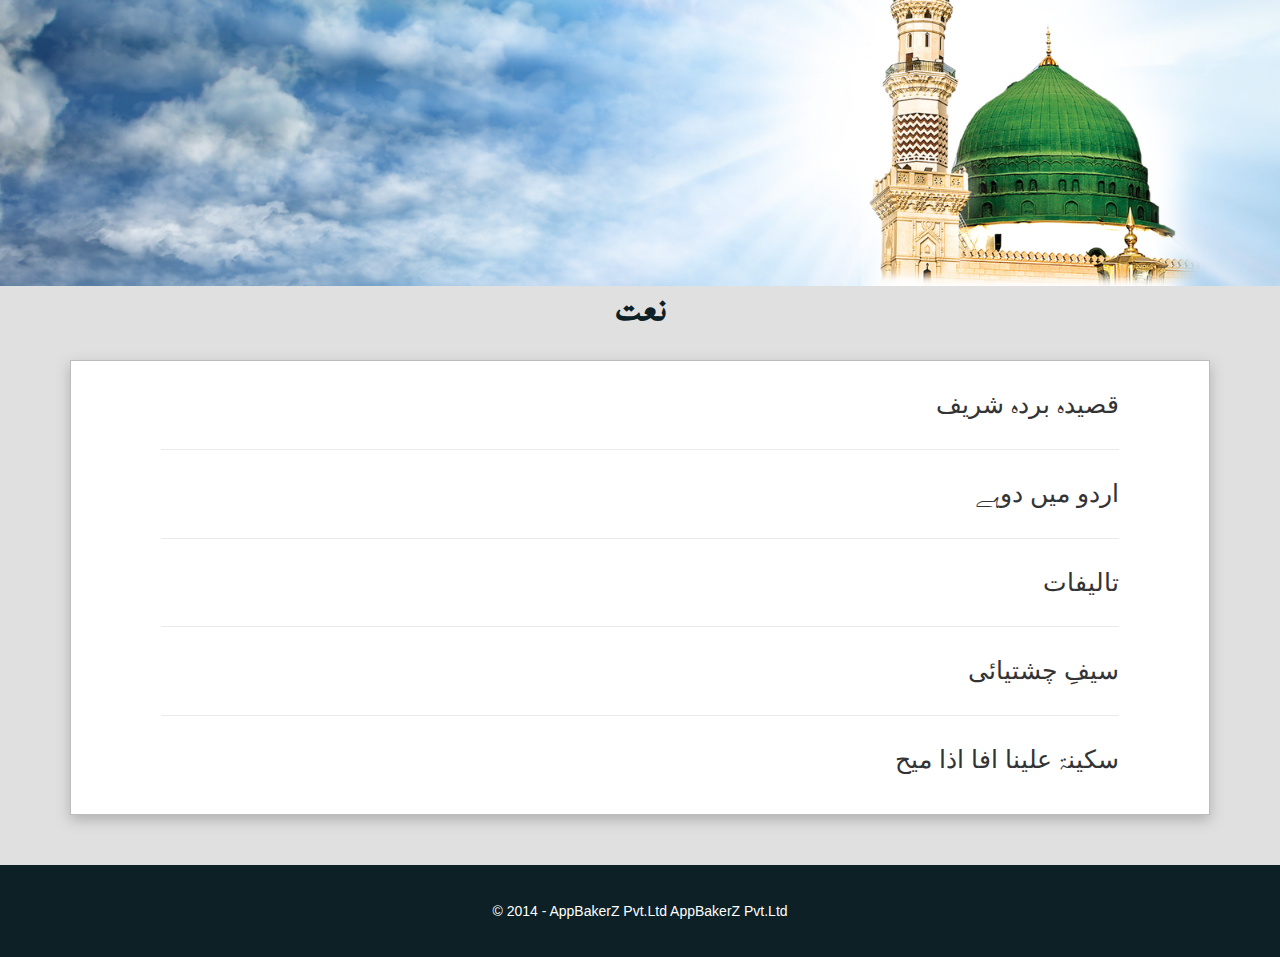
<file: NAAT-KHUWAN-NAME.html>
<!DOCTYPE html>
<html lang="en">
<head>
    <meta charset="UTF-8">
    <title></title>
    <link rel="stylesheet" href="sass/main.css"/>
    <link rel="stylesheet" href="css/bootstrap-theme.css"/>
    <link rel="stylesheet" href="css/bootstrap.css"/>
</head>
<body>
<!--<div class="naat-template"></div>-->
<img src="images/naat-template.png" style="width: 100%" height="auto" />
<div class="middle naat-khuwan">
    <div class="container">
        <h1 class="text-center">نعت</h1>
        <div class="name-box">
            <ul>
                <li><a href="qasiday.html">قصیدہ بردہ شریف</a></li>
                <li><a href="qasiday.html">اردو میں دوہے</a></li>
                <li><a href="qasiday.html">تالیفات</a></li>
                <li><a href="qasiday.html">سیفِ چشتیائی</a></li>
                <li><a href="qasiday.html"> سکینۃ علینا افا اذا میح</a></li>
            </ul>
        </div>
    </div>
</div>


<footer class="text-center">
    <p>© 2014 - AppBakerZ Pvt.Ltd AppBakerZ Pvt.Ltd</p>
</footer>
<script src="javascript/jquery.min.js"></script>
<script src="javascript/bootstrap.min.js"></script>
</body>
</html>
</file>
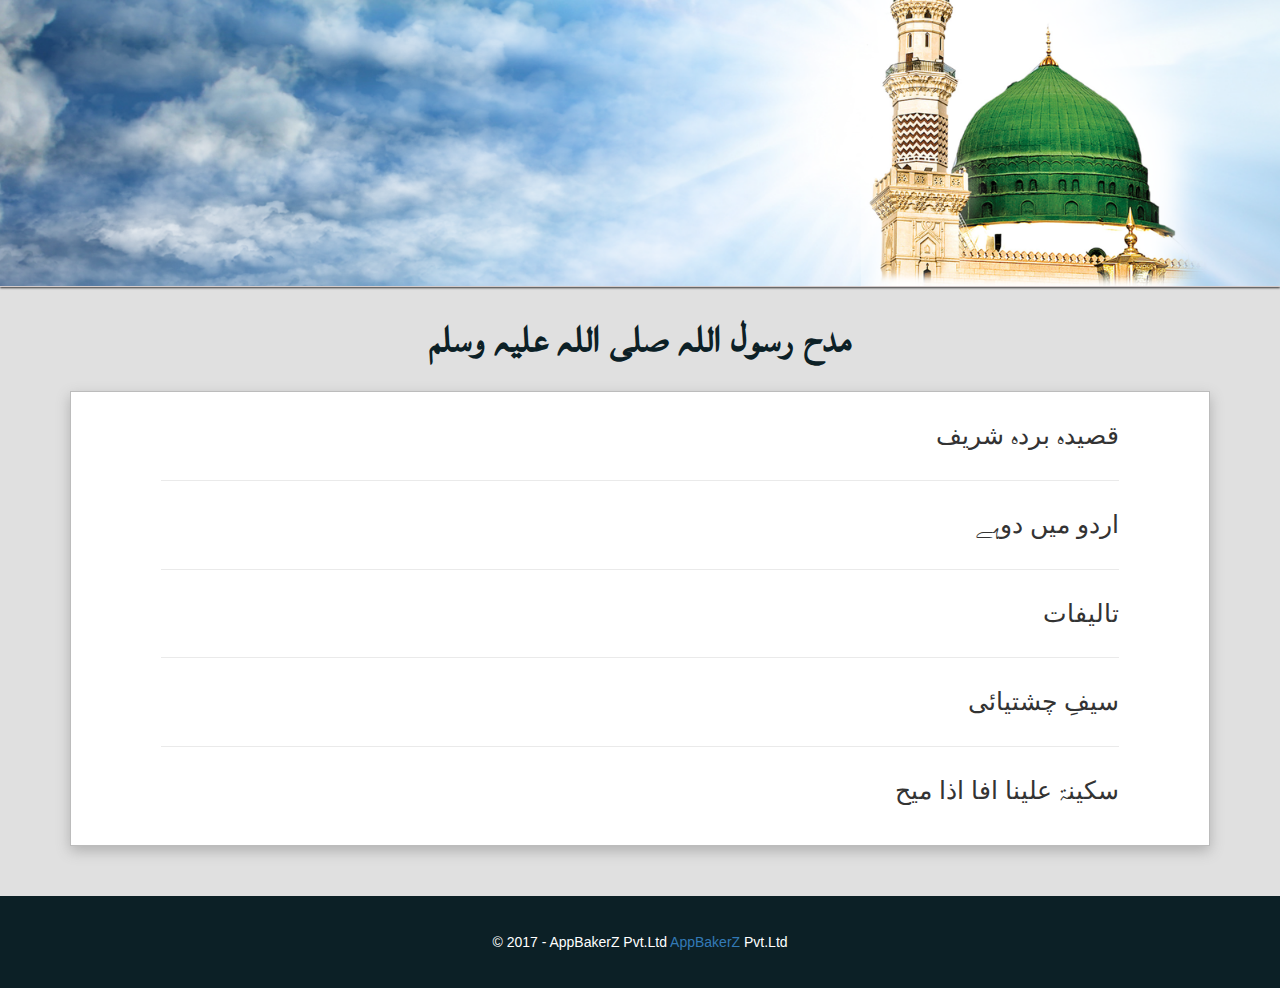
<file: nashid.html>
<!DOCTYPE html>
<html lang="en">
<head>
    <meta charset="UTF-8">
    <title></title>
    <link rel="stylesheet" href="sass/main.css"/>
    <link rel="stylesheet" href="css/bootstrap-theme.css"/>
    <link rel="stylesheet" href="css/bootstrap.css"/>
</head>
<body>
<div class="naat-template">
    <img src="images/naat-template.png"/>
</div>

<div class="middle naat-khuwan">
    <div class="container">
        <h1 class="text-center">مدح رسول اللہ صلی اللہ علیہ وسلم</h1>
        <div class="name-box">
            <ul>
                <li><a href="qasiday.html">قصیدہ بردہ شریف</a></li>
                <li><a href="qasiday.html">اردو میں دوہے</a></li>
                <li><a href="qasiday.html">تالیفات</a></li>
                <li><a href="qasiday.html">سیفِ چشتیائی</a></li>
                <li><a href="qasiday.html"> سکینۃ علینا افا اذا میح</a></li>
            </ul>
        </div>
    </div>
</div>


<footer class="text-center">
    <p>© 2017 - AppBakerZ Pvt.Ltd <a href="https://www.appbakerz.com/" target="_blank">AppBakerZ</a> Pvt.Ltd</p>
</footer>
<script src="javascript/jquery.min.js"></script>
<script src="javascript/bootstrap.min.js"></script>
</body>
</html>
</file>
<file: sass/main.css>
.naat-template img {
  width: 100%;
  margin-bottom: 30px;
  border-bottom: 1px solid #d3cbcb;
  box-shadow: 0 1px 2px #333; }

.middle a {
  color: #333; }
  .middle a:hover, .middle a:focus {
    text-decoration: none !important; }
  .middle a .naat-boxe {
    border: 1px solid #b8b8b8;
    border-radius: 2px;
    background: #ffffff;
    margin: 15px 0;
    transition: 0.5s ease;
    box-shadow: 0 0 4px 0 #9f9f9f; }
    .middle a .naat-boxe:hover {
      box-shadow: 0 4px 22px -1px #9f9f9f;
      transition: 0.5s ease; }
    .middle a .naat-boxe h4 {
      width: 100%;
      font-size: 28px;
      color: #333333;
      font-family: myFirstFont !important; }
.middle button {
  background: #0c2026;
  color: #ffffff;
  width: 671px;
  height: 81px;
  font-size: 30px;
  margin: 11px 0 30px;
  text-transform: uppercase;
  box-shadow: 0 2px 5px #000000; }
  .middle button:hover, .middle button:focus, .middle button:active {
    background: #0c2026;
    color: #ffffff; }

footer {
  background: #0c2026;
  color: #ffffff; }
  footer p {
    padding: 36px 0;
    margin: 0; }

body {
  background: #e0e0e0 !important; }
  body .middle h1 {
    font-size: 45px;
    color: #0c2026;
    font-family: myFirstFont !important;
    margin: 0 0 25px;
    font-weight: 700; }
  body .middle .name-box {
    background: #ffffff;
    padding: 0 90px;
    border: 1px solid #bcbcbc;
    margin-bottom: 50px;
    box-shadow: 0 5px 13px #b0b0b0; }
    body .middle .name-box ul {
      padding: 0; }
      body .middle .name-box ul li {
        list-style: none;
        border-bottom: 1px solid #eaeaea;
        color: #333333;
        font-size: 25px;
        padding: 26px 0; }
        body .middle .name-box ul li a {
          color: #333;
          width: 100%;
          display: inline-block;
          text-align: right !important; }
          body .middle .name-box ul li a:hover, body .middle .name-box ul li a:focus {
            text-decoration: none !important; }
      body .middle .name-box ul li:last-child {
        border: none !important; }

@font-face {
  font-family: myFirstFont;
  src: url(../fonts/LateefRegOT.ttf); }
.middle .qasida-box {
  background: url("../images/mosk-img.png") no-repeat;
  display: inline-block;
  width: 100%;
  background-color: #ffffff;
  padding: 20px 53px;
  background-position: center bottom;
  margin: 0 0 50px;
  border: 1px solid #a7a7a7;
  box-shadow: 0 2px 14px #a7a7a7; }
  .middle .qasida-box .left-border {
    border-right: 1px solid #e5e5e5; }
  .middle .qasida-box p {
    width: 290px;
    font-family: myFirstFont !important;
    margin: 0 auto;
    font-size: 32px; }

@media (min-width: 992px) and (max-width: 1199px) {
  .qasida-box {
    background-size: cover !important; }

  .naat-khuwan h1 {
    font-size: 60px !important; }
  .naat-khuwan .name-box {
    padding: 0 10px !important; }
    .naat-khuwan .name-box ul li {
      padding: 36px 7px !important; }
      .naat-khuwan .name-box ul li a {
        padding: 0 !important; }

  .left-border {
    border: none !important; } }
@media (min-width: 768px) and (max-width: 991px) {
  h1 {
    font-size: 50px; }

  .qasida-box {
    background-size: cover !important; }

  .left-border {
    border: none !important; } }
@media (min-width: 320px) and (max-width: 767px) {
  h1 {
    font-size: 25px !important; }

  .qasida-box {
    background-size: cover;
    padding: 20px 10px !important; }
    .qasida-box .left-border {
      border: none !important; }
    .qasida-box p {
      font-size: 25px !important;
      width: 100% !important; }

  .name-box {
    padding: 0 10px !important; }
    .name-box ul li {
      padding: 30px 7px !important; }
      .name-box ul li a {
        padding: 0 !important; }

  .waves-effect {
    width: 100% !important; }

  .naat-boxes span {
    background-position: 0 -167px !important; } }

/*# sourceMappingURL=main.css.map */
</file>
